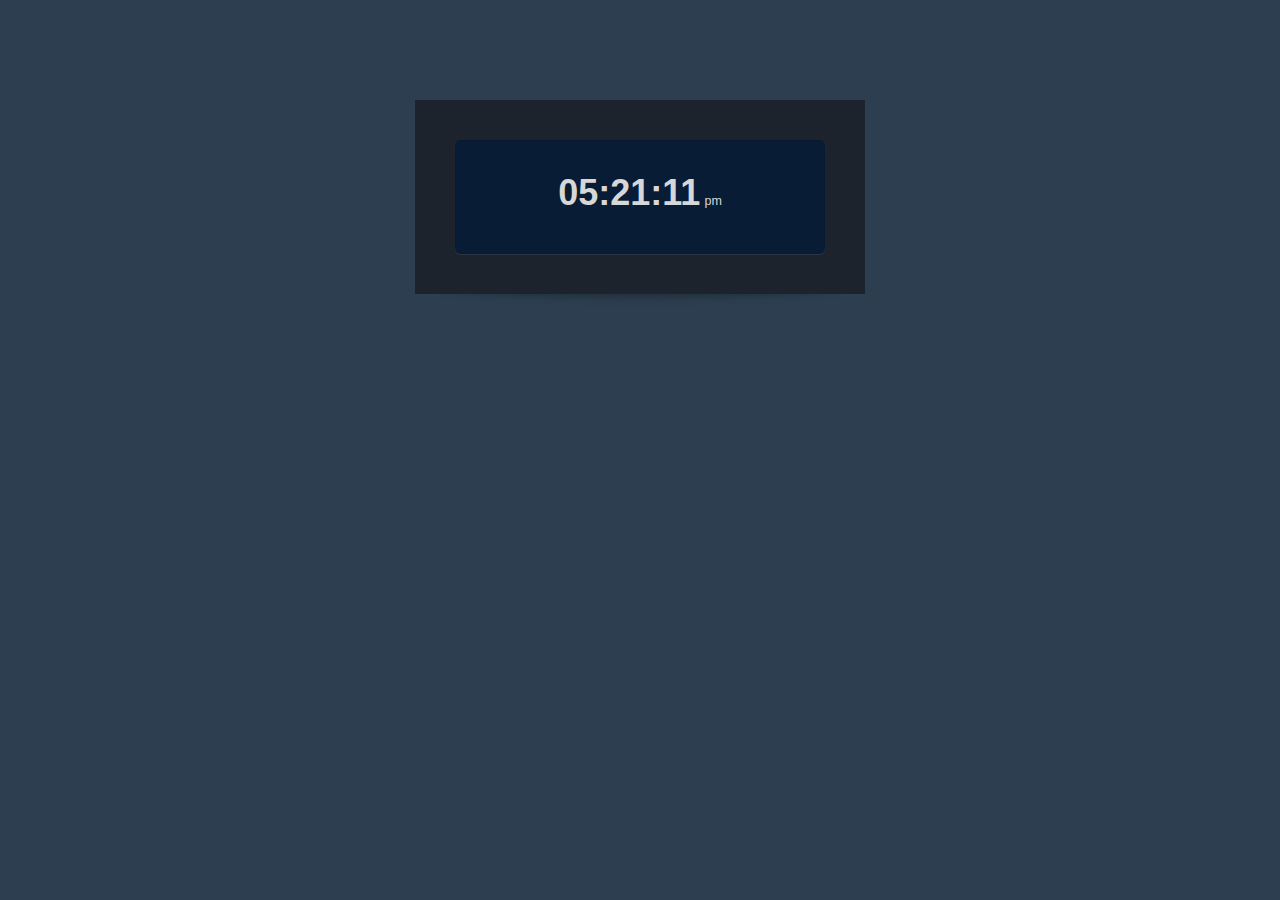
<file: digita-clock-tutorial/index.html>
<!DOCTYPE html>
<html lang="en">
  <head>
    <meta charset="UTF-8" />
    <meta name="viewport" content="width=device-width, initial-scale=1.0" />
    <link rel="stylesheet" href="style.css" />
    <title>Digital Clock</title>
  </head>
  <body>
    <div id="clock" class="dark">
      <div class="display">
        <h1 id="time"></h1>
        <small id="timeFormate"></small>
      </div>
    </div>
    <!-- JavaScript Includes -->
    <script src="app.js"></script>
  </body>
</html>
</file>
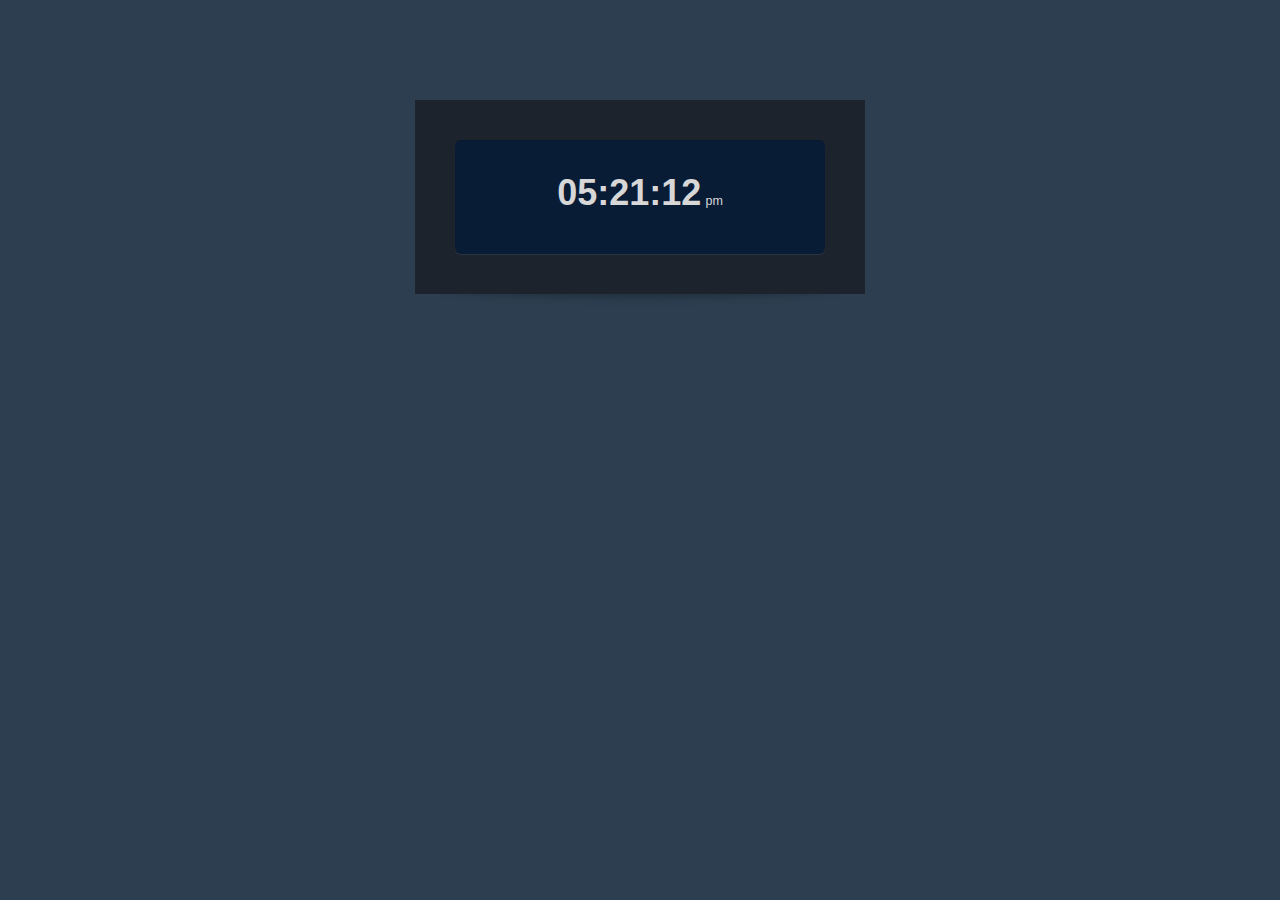
<file: digita-clock/index.html>
<!DOCTYPE html>
<html lang="en">
  <head>
    <meta charset="UTF-8" />
    <meta name="viewport" content="width=device-width, initial-scale=1.0" />
    <link rel="stylesheet" href="style.css" />
    <title>Digital Clock</title>
  </head>
  <body>
    <div id="clock" class="dark">
      <div class="display">
        <h1 id="time"></h1>
        <small class="time-formate" id="timeFormate"></small>
      </div>
    </div>
    <!-- JavaScript Includes -->
    <script src="app.js"></script>
  </body>
</html>
</file>
<file: digita-clock-tutorial/style.css>
/* Source: http://youtube.com/JSBangladesh */

/*-------------------------
	Simple reset
--------------------------*/

* {
  margin: 0;
  padding: 0;
}

/*-------------------------
	General Styles
--------------------------*/

html {
  overflow: hidden;
}

body {
  font: 15px/1.3 Arial, sans-serif;
  color: #4f4f4f;
  z-index: 1;
  background: #2c3e50;
}

a,
a:visited {
  outline: none;
  color: #389dc1;
}

a:hover {
  text-decoration: none;
}

section,
footer,
header,
aside {
  display: block;
}

/*-------------------------
	The clocks
--------------------------*/

#clock {
  width: 370px;
  padding: 40px;
  margin: 100px auto 60px;
  position: relative;
}

#clock:after {
  content: '';
  position: absolute;
  width: 400px;
  height: 20px;
  border-radius: 100%;
  left: 50%;
  margin-left: -200px;
  bottom: 2px;
  z-index: -1;
}

#clock .display {
  text-align: center;
  padding: 30px;
  border-radius: 6px;
  position: relative;
  height: 54px;
}

/*-------------------------
	Dark color theme
--------------------------*/

#clock.dark {
  background-color: #1d232c;
  color: #d8d7d7;
}

#clock.dark:after {
  box-shadow: 0 4px 10px rgba(0, 0, 0, 0.3);
}
#clock.dark .display {
  background-color: #081c36;
  box-shadow: 0 1px 1px rgba(0, 0, 0, 0.08) inset, 0 1px 1px #2d3642;
}
h1#time {
  display: inline-block;
  font-size: 36px;
}
</file>
<file: digita-clock/style.css>
/* Source: http://youtube.com/JSBangladesh */

/*-------------------------
	Simple reset
--------------------------*/

* {
  margin: 0;
  padding: 0;
}

/*-------------------------
	General Styles
--------------------------*/

html {
  overflow: hidden;
}

body {
  font: 15px/1.3 Arial, sans-serif;
  color: #4f4f4f;
  z-index: 1;
  background: #2c3e50;
}

a,
a:visited {
  outline: none;
  color: #389dc1;
}

a:hover {
  text-decoration: none;
}

section,
footer,
header,
aside {
  display: block;
}

/*-------------------------
	The clocks
--------------------------*/

#clock {
  width: 370px;
  padding: 40px;
  margin: 100px auto 60px;
  position: relative;
}

#clock:after {
  content: '';
  position: absolute;
  width: 400px;
  height: 20px;
  border-radius: 100%;
  left: 50%;
  margin-left: -200px;
  bottom: 2px;
  z-index: -1;
}

#clock .display {
  text-align: center;
  padding: 30px;
  border-radius: 6px;
  position: relative;
  height: 54px;
}

/*-------------------------
	Dark color theme
--------------------------*/

#clock.dark {
  background-color: #1d232c;
  color: #d8d7d7;
}

#clock.dark:after {
  box-shadow: 0 4px 10px rgba(0, 0, 0, 0.3);
}
#clock.dark .display {
  background-color: #081c36;
  box-shadow: 0 1px 1px rgba(0, 0, 0, 0.08) inset, 0 1px 1px #2d3642;
}
h1#time {
  display: inline-block;
  font-size: 36px;
}
</file>
